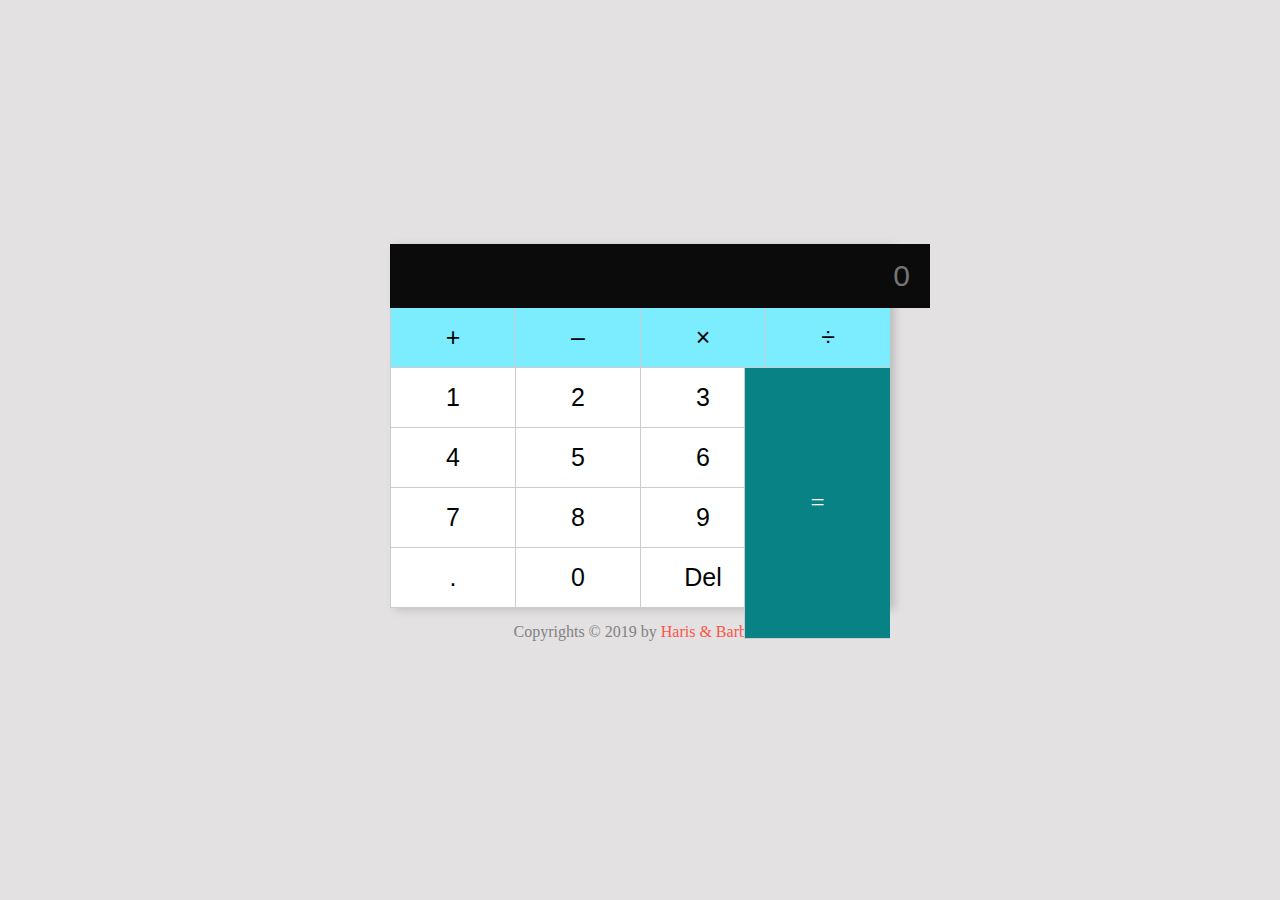
<file: Advanced - EXTRA/index.html>
<!DOCTYPE html>
<html lang="en" >
<head>
  <meta charset="UTF-8">
  <title>Simple calculator javaScript</title>
<link rel="stylesheet" href="./style.css">

</head>
<body>
<!-- partial:index.partial.html -->
<div class="calc-page">
  <div class="container">

    <form name="calculator" id="calculator">
      <input type="text" id="screen" name="screen" placeholder="0" disabled readonly>
      <div class="calc-operators">
        <input type="button" class="key operator" id="add" value="+" onclick="display_on_screen('+')">
        <input type="button" class="key number" id="sub" value="–" onclick="display_on_screen('-')">
        <input type="button" class="key number" id="mult" value="×" onclick="display_on_screen('*')">
        <input type="button" class="key number" id="div" value="÷" onclick="display_on_screen('/')">
      </div>
      <div class="keys">
        <div class="row-numbers">
          <input type="button" class="key number" id="one" value="1" onclick="display_on_screen('1')">
          <input type="button" class="key number" id="two" value="2" onclick="display_on_screen('2')">
          <input type="button" class="key number" id="three" value="3" onclick="display_on_screen('3')">
        </div>
        <div class="row-numbers">
          <input type="button" class="key number" id="four" value="4" onclick="display_on_screen('4')">
          <input type="button" class="key number" id="five" value="5" onclick="display_on_screen('5')">
          <input type="button" class="key number" id="six" value="6" onclick="display_on_screen('6')">
        </div>
        <div class="row-numbers">
          <input type="button" class="key number" id="seven" value="7" onclick="display_on_screen('7')">
          <input type="button" class="key number" id="eight" value="8" onclick="display_on_screen('8')">
          <input type="button" class="key number" id="nine" value="9" onclick="display_on_screen('9')">
        </div>
        <div class="row-numbers">
          <input type="button" class="key number" id="decimal" value="." onclick="display_on_screen('.')">
          <input type="button" class="key number" id="zero" value="0" onclick="display_on_screen('0')">
          <button type="button" class="key number" id="clear" value=" " onclick="clear_screen()">Del</button>
        </div>
        <div class="key result" id="result" onclick="calculate_the_result()">
          <span>=</span>
        </div>
      </div>
    </form>
    <div class="copyrights">Copyrights &copy; 2019 by <span>Haris & Barbara</span></div>
  </div>
</div>
<!-- partial -->
  <script  src="./script.js"></script>

</body>
</html>
</file>
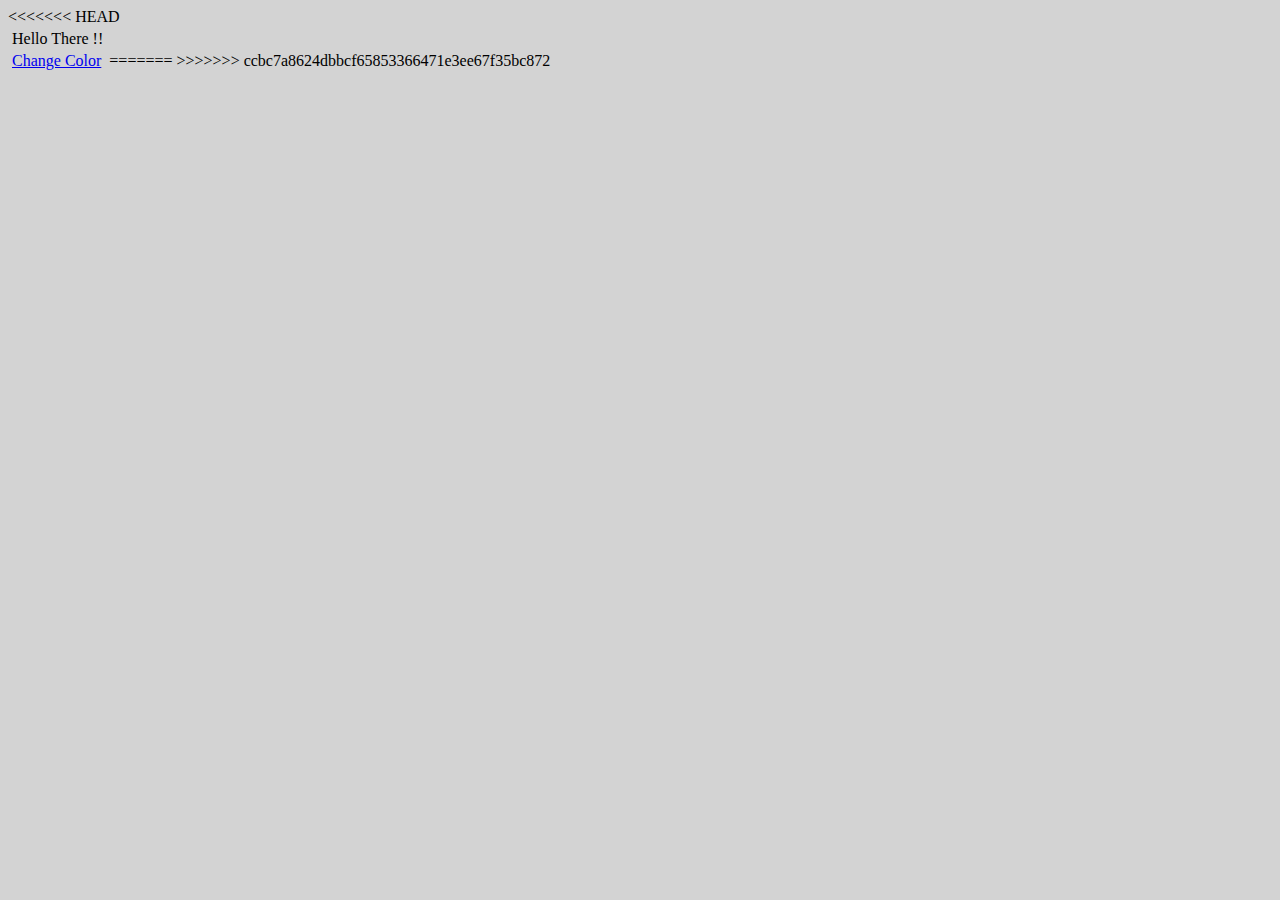
<file: Advanced/index.html>
<!DOCTYPE html>
<html>
<head>
	<title>Books</title>
	<link rel="stylesheet" type="text/css" href="./css/style.css">
	<script src="https://code.jquery.com/jquery-3.3.1.js" integrity="sha256-2Kok7MbOyxpgUVvAk/HJ2jigOSYS2auK4Pfzbm7uH60=" crossorigin="anonymous"></script>
</head>
<body>
<<<<<<< HEAD
	<p id="first"></p>
	<p id="second"></p>
	<p id="third"></p>
	<script>
function changeColor(id)
{

  document.getElementById(id).style.color.text = "#ff0000"
  document.getElementById(id).style.color = "#fcba03";
}
</script>

<div id="myid">Hello There !!</div>

<a href="#" onclick="changeColor('myid'); return false;">Change Color</a>

=======
>>>>>>> ccbc7a8624dbbcf65853366471e3ee67f35bc872
	<script src="./js/index.js" type="text/javascript" charset="utf-8" async defer></script>
</body>
</html>
</file>
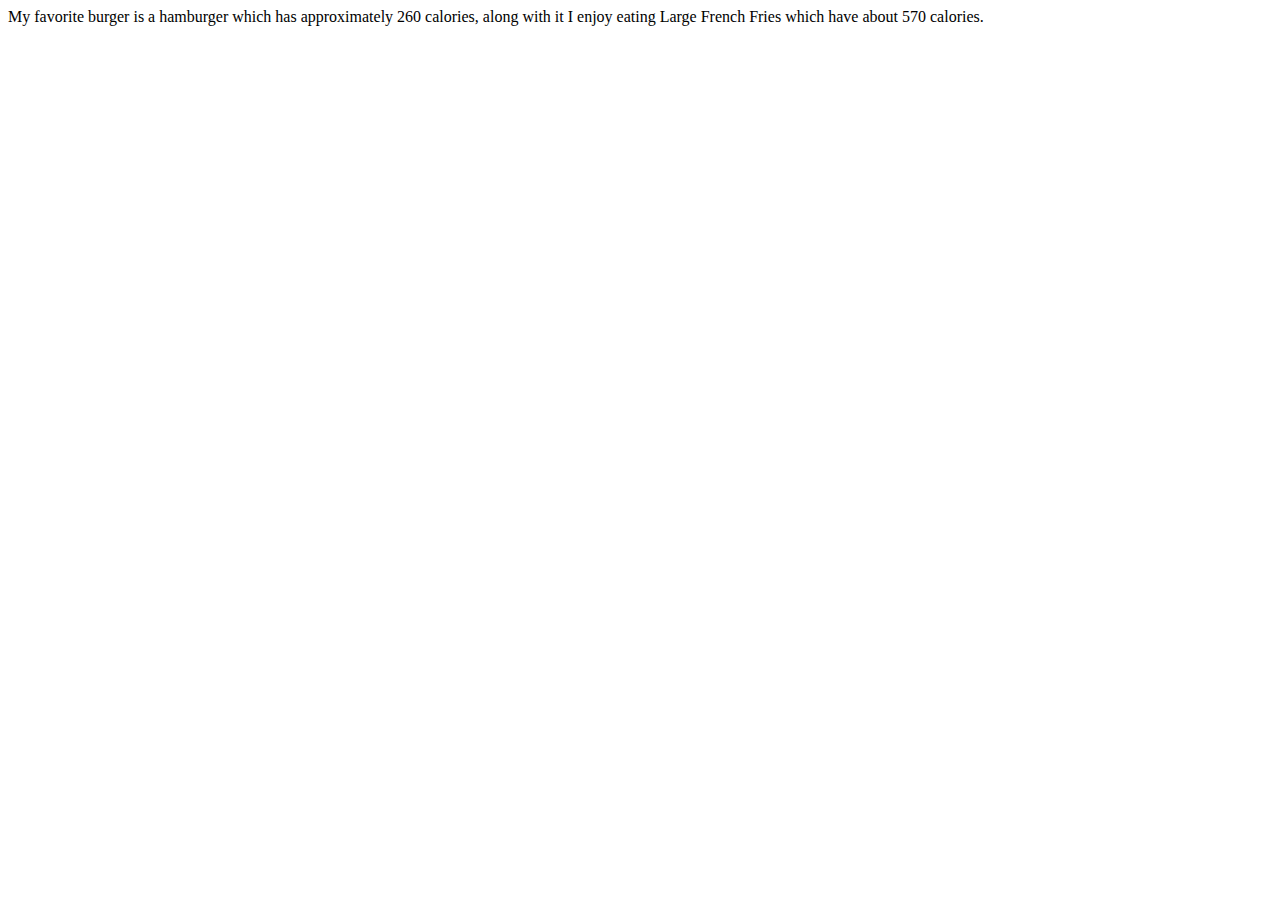
<file: Basic/index.html>
<!DOCTYPE html>
<html>
<head>
	<title></title>
</head>
<body>

	<script src="./js/index.js" type="text/javascript" charset="utf-8"></script>
	<script>
		var sandw = JSON.parse(sandwiches);
		var fries = JSON.parse(fries);
		console.log(sandw); 
		console.log(fries);
		document.write("My favorite burger is a " + sandw.sandwich + " which has approximately " + sandw.calories + " calories, along with it I enjoy eating " + fries.fries_size + " which have about " +fries.calories+ " calories.")
	</script>	
</body>
</html>
</file>
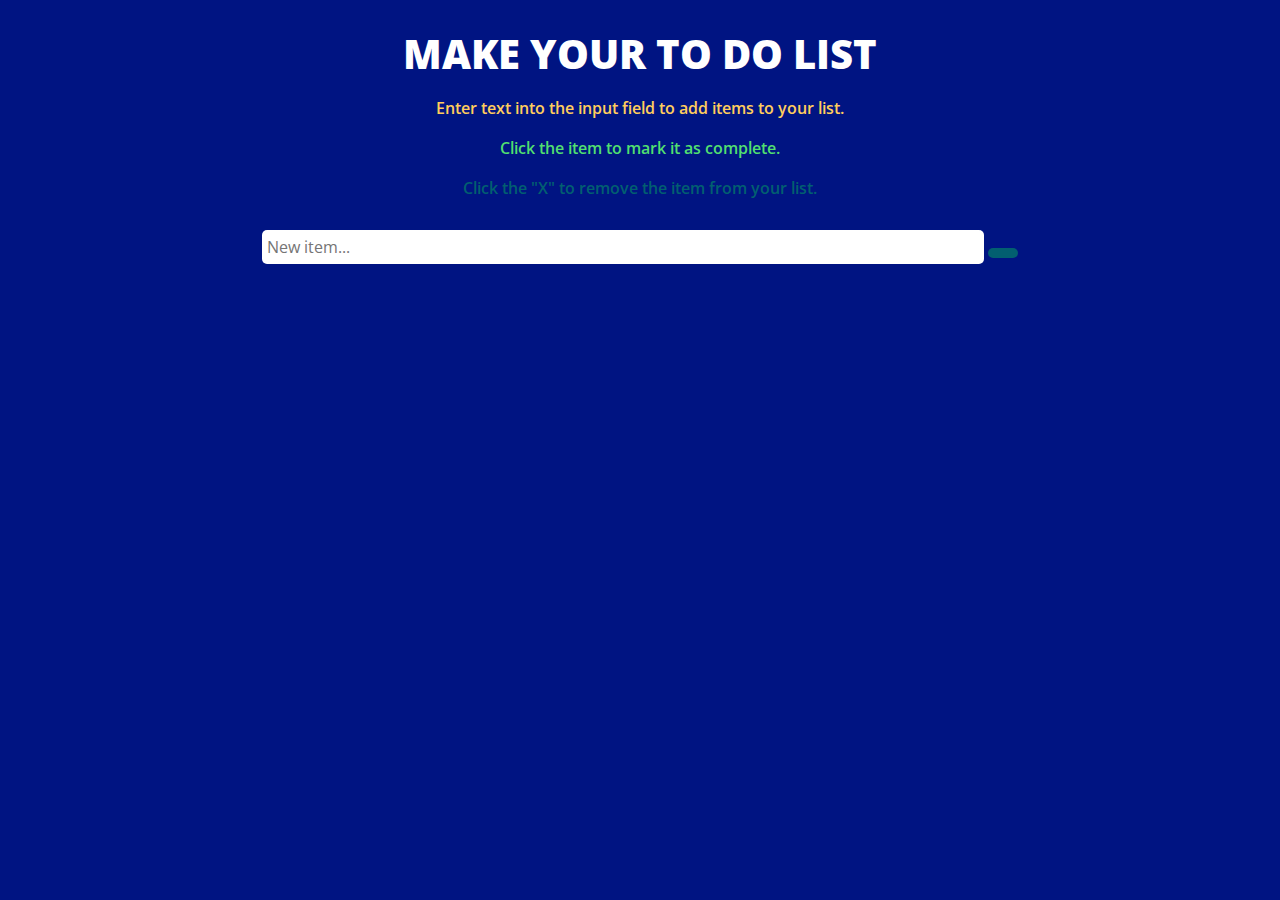
<file: ToDoList/index.html>
<!DOCTYPE html>
<html lang="en" >
<head>
  <meta charset="UTF-8">
  <title>To-Do List</title>
  <head>
	<meta charset="utf-8">
    <meta name="viewport" content="width=device-width, initial-scale=1, shrink-to-fit=no">

    <!-- Bootstrap CSS -->
    <link rel="stylesheet" href="https://maxcdn.bootstrapcdn.com/bootstrap/4.0.0/css/bootstrap.min.css" integrity="sha384-Gn5384xqQ1aoWXA+058RXPxPg6fy4IWvTNh0E263XmFcJlSAwiGgFAW/dAiS6JXm" crossorigin="anonymous">

    <!-- Custom Style -->
	<link rel="stylesheet" type="text/css" href="style.css">

	<!-- Google Font -->
	<link href="https://fonts.googleapis.com/css?family=Open+Sans:600,800" rel="stylesheet">

	<!-- FontAwesome Icons -->
	<link rel="stylesheet" href="https://use.fontawesome.com/releases/v5.0.13/css/all.css" integrity="sha384-DNOHZ68U8hZfKXOrtjWvjxusGo9WQnrNx2sqG0tfsghAvtVlRW3tvkXWZh58N9jp" crossorigin="anonymous">

</head><link rel="stylesheet" href="./style.css">
</head>
<body>
<!-- partial:index.partial.html -->
<body>
	<div class="container">
		<div class="row">
			<div class="intro col-12">
				<h1>Make Your To Do List</h1>
				<div>
					<div class="border1"></div>
					<div c
				</div>
			</div>
		</div>

		<div class="row">
			<div class="helpText col-12">
				<p id="first">Enter text into the input field to add items to your list.</p>
				<p id="second">Click the item to mark it as complete.</p>
				<p id="third">Click the "X" to remove the item from your list.</p>
			</div>
		</div>

		<div class="row">
			<div class="col-12">
				<input id="userInput" type="text" placeholder="New item..." maxlength="27">
				<button id="enter"><i class="fas fa-pencil-alt"></i></button>
			</div>
		</div>

		<!-- Empty List -->
		<div class="row">
			<div class="listItems col-12">
				<ul class="col-12 offset-0 col-sm-8 offset-sm-2">
				</ul>
			</div>
		</div>

	</div>
	<script type="text/javascript" src="tdl.js"></script>
</body>
</html>
</file>
<file: Advanced - EXTRA/style.css>
body{ background-color: #e3e1e1 }

.calc-page{
    position: absolute;
    top: 50%;
    left: 50%;
    transform: translate(-50%, -50%);
}

.calc-page #calculator{
  box-shadow: 5px 2px 8px #bfbfbf;
  width: 500px
}

#calculator #screen{
    background-color: #0b0b0b;
    color: #fff;
    padding: 15px 20px;
    font-size: 30px;
    text-align: right;
    border: none;
    width: 100%;
}

.calc-operators{ display: flex }

.keys{ position: relative }

.key{
    width: 25%;
    padding: 15px 10px;
    display: inline-block;
    text-align: center;
    font-size: 25px;
    background-color: #7cecff;
    cursor: pointer;
    color: #010404;
    border: none;
    border-bottom: 1px solid #ccc;
    border-left: 1px solid #ccc;
}

.key:hover{ background-color: #0493ac }

.calc-numbers{ position: relative }

.row-numbers{ display: flex }

.row-numbers .key{ background: #fff }

.row-numbers .key:hover{ background-color: #fbf8f8 }

.result{
    position: absolute;
    top: 0;
    right: 0;
    height: 100%;
    background: #098286;
    color: #fff;
}

.result:hover{ background: #ec4437 }

.result span{
    position: absolute;
    top: 50%;
    left: 50%;
    transform: translate(-50%, -50%);
}

.copyrights{
    text-align: center;
    margin: 15px 0;
    color: #828282;
}

.copyrights span{ color: #f9564a}
</file>
<file: Advanced/css/style.css>
/* This comment is just to change git commit*/

* {
  margin: 4px; }

body {
  width: 800px;
  background-color: lightgrey; }

img {
  width: 15vw;
  border: solid black 1px; }

.book-info {
  display: flex;
  align-items: center;
  justify-content: space-between;
  width: 100%; }

[id*=read] {
  padding: 5%; }

/*# sourceMappingURL=style.css.map */
</file>
<file: ToDoList/style.css>
body {
	background: #001482;
	text-align: center;
	font-family: 'Open Sans', sans-serif;
}

.intro {
	margin: 30px 0px;
	font-weight: bold;
}

h1 {
	color: #ffffff;
	text-transform: uppercase;
	font-weight: 800;
}

p {
	font-weight: 600;
}

#first {
	margin-top: 10px;
	color: #FFCD5D;
}

#second {
	color: #51DF70;

}

#third {
	color: #025F70;
	margin-bottom: 30px;
}


#enter {
	border: none;
	padding: 5px 15px;
	border-radius: 5px;
	color: #04A1BF;
	background-color: #025F70;
	transition: all 0.75s ease;
	-webkit-transition: all 0.75s ease;
	-moz-transition: all 0.75s ease;
	-ms-transition: all 0.75s ease;
	-o-transition: all 0.75 ease;
	font-weight: normal;
}

#enter:hover{
	background-color: #02798F;
	color: #FFCD5D;
}

ul {
	text-align: left;
	margin-top: 20px;
}


li {
	list-style: none;
	padding: 10px 20px;
	color: #ffffff;
	text-transform: capitalize;
	font-weight: 600;
	border: 2px solid #025f70;
	border-radius: 5px;
	margin-bottom: 10px;
	background: #4EB9CD;
	transition: all 0.75s ease;
	-webkit-transition: all 0.5s ease;
	-moz-transition: all 0.5s ease;
	-ms-transition: all 0.5s ease;
	-o-transition: all 0.5 ease;
}

li:hover {
	background: #76CFE0;
}

li > button {
	font-weight: normal;
	background: none;
	border: none;
	float: right;
	color: #025f70;
	font-weight: 800;
}

input {
	border-radius: 5px;
	min-width: 65%;
	padding: 5px;
	border: none;
}


.done {
	background: #51DF70 !important;
	color: #00891E;
}

.delete {
	display: none;
}
</file>
